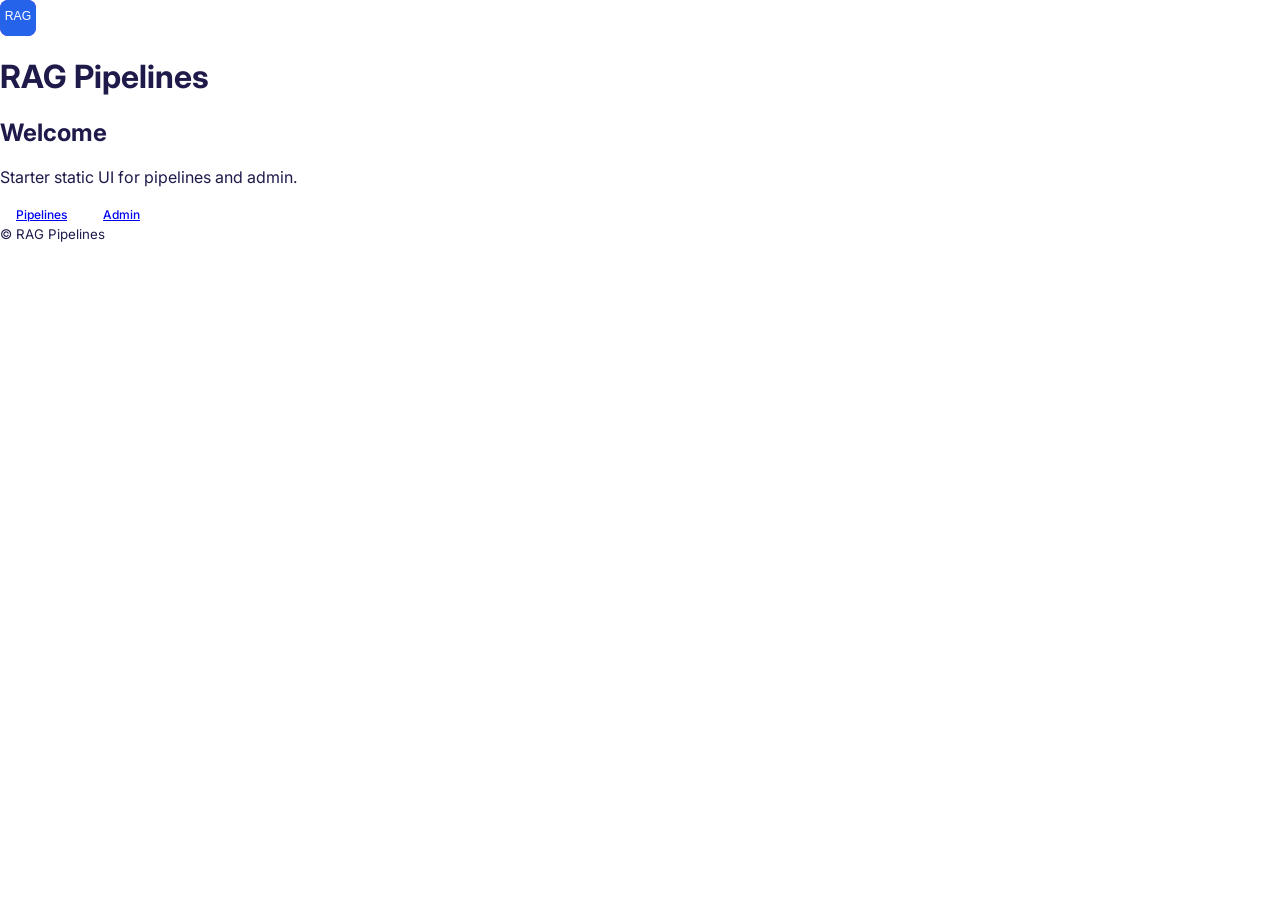
<file: static/index.html>
<!doctype html>
<html lang="en">
<head>
  <meta charset="utf-8" />
  <meta name="viewport" content="width=device-width,initial-scale=1" />
  <title>RAG Pipelines — Home</title>
  <link rel="stylesheet" href="css/style.css">
  <script defer src="js/app.js"></script>
</head>
<body>
  <header class="site-header">
    <img src="assets/logo.svg" alt="RAG logo" class="logo" />
    <h1>RAG Pipelines</h1>
  </header>

  <main class="container">
    <section class="hero">
      <h2>Welcome</h2>
      <p>Starter static UI for pipelines and admin.</p>
      <nav class="links">
        <a class="btn" href="pipeline.html">Pipelines</a>
        <a class="btn" href="admin/index.html">Admin</a>
      </nav>
    </section>
  </main>

  <footer class="site-footer">
    <small>© RAG Pipelines</small>
  </footer>
</body>
</html>
</file>
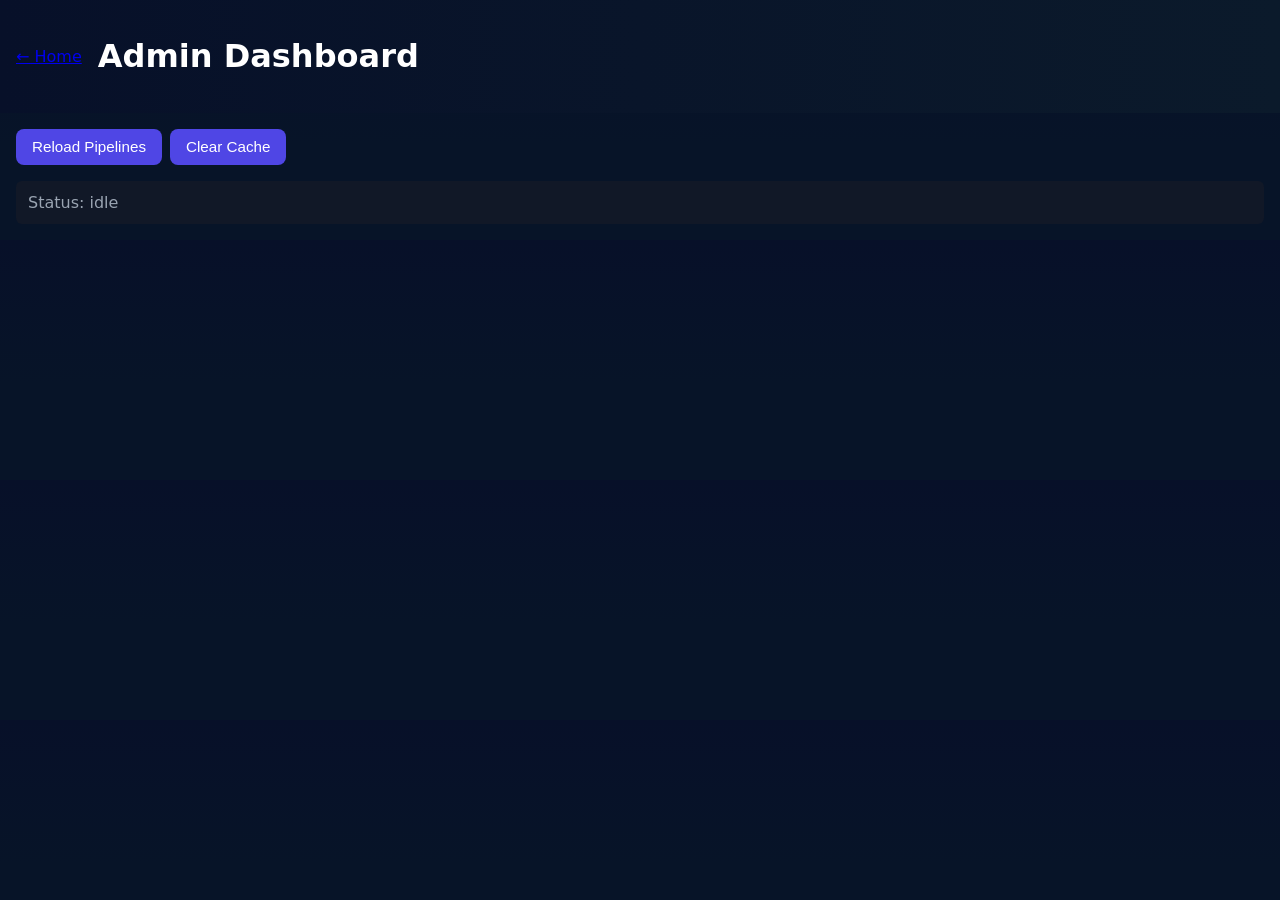
<file: static/admin/index.html>
<!doctype html>
<html lang="en">
<head>
  <meta charset="utf-8" />
  <meta name="viewport" content="width=device-width,initial-scale=1" />
  <title>Admin — RAG Pipelines</title>
  <link rel="stylesheet" href="style.css">
  <script defer src="script.js"></script>
</head>
<body class="admin">
  <header class="admin-header">
    <a href="../index.html">← Home</a>
    <h1>Admin Dashboard</h1>
  </header>

  <main class="admin-main">
    <section class="controls">
      <button id="reload">Reload Pipelines</button>
      <button id="clear-cache">Clear Cache</button>
    </section>
    <section id="status" class="status">Status: idle</section>
  </main>
</body>
</html>
</file>
<file: static/css/style.css>
@import url('https://fonts.googleapis.com/css2?family=Inter:wght@300;400;500;600;700&family=Outfit:wght@500;600;700&display=swap');

:root {
  /* Light & Lavender Theme */
  --bg-app: #ffffff;
  --bg-sidebar: #f8f7fc;
  /* Very pale lavender/grey */
  --bg-panel: #ffffff;
  --bg-chat: #f3e8ff;
  /* Lavender tint for chat area */

  --primary: #7c3aed;
  /* Violet/Purple */
  --primary-hover: #6d28d9;
  --secondary: #ddd6fe;
  /* Light purple for accents */

  --text-main: #1e1b4b;
  /* Deep indigo/black for contrast */
  --text-muted: #6b7280;

  --border: #eae5f2;
  --radius: 12px;
  --shadow: 0 4px 6px -1px rgba(0, 0, 0, 0.05), 0 2px 4px -1px rgba(0, 0, 0, 0.03);

  --user-msg-bg: #8b5cf6;
  --user-msg-text: #ffffff;
  --bot-msg-bg: #ffffff;
  --bot-msg-text: #1f2937;

  --success: #10b981;
  --danger: #ef4444;
}

* {
  box-sizing: border-box;
}

body {
  margin: 0;
  font-family: 'Inter', system-ui, sans-serif;
  background-color: var(--bg-app);
  color: var(--text-main);
  height: 100vh;
  overflow: hidden;
}

.page {
  display: flex;
  height: 100vh;
}

/* Sidebar */
.sidebar {
  width: 320px;
  background-color: var(--bg-sidebar);
  border-right: 1px solid var(--border);
  display: flex;
  flex-direction: column;
  padding: 20px;
  gap: 16px;
  overflow-y: auto;
  transition: width 0.3s ease, padding 0.3s ease, border-color 0.3s ease, opacity 0.2s ease;
}

.sidebar.collapsed {
  width: 0;
  padding: 0;
  border-right-width: 0;
  opacity: 0;
  pointer-events: none;
}

.sidebar-header {
  display: flex;
  align-items: center;
  gap: 12px;
  padding-bottom: 0px;
}

.logo {
  width: 36px;
  height: 36px;
  background: var(--primary);
  color: white;
  border-radius: 8px;
  display: flex;
  align-items: center;
  justify-content: center;
  font-weight: bold;
  font-family: 'Outfit', sans-serif;
  font-size: 18px;
}

.sidebar h2 {
  margin: 0;
  font-family: 'Outfit', sans-serif;
  font-size: 18px;
  color: var(--text-main);
}

/* Control Panels */
.panel {
  background: var(--bg-panel);
  border: 1px solid var(--border);
  border-radius: var(--radius);
  padding: 12px;
  box-shadow: var(--shadow);
}

.panel summary {
  cursor: pointer;
  font-weight: 600;
  font-size: 13px;
  margin-bottom: 10px;
  color: var(--text-main);
  list-style: none;
  display: flex;
  align-items: center;
  justify-content: space-between;
}

.panel summary::after {
  content: '▾';
  font-size: 12px;
}

.panel[open] summary::after {
  content: '▴';
}

.label {
  display: block;
  font-size: 11px;
  font-weight: 600;
  color: var(--text-muted);
  margin-bottom: 4px;
  margin-top: 8px;
  text-transform: uppercase;
  letter-spacing: 0.05em;
}

.label:first-of-type {
  margin-top: 0;
}

.control {
  width: 100%;
  padding: 8px 10px;
  border-radius: 6px;
  border: 1px solid var(--border);
  background: #fff;
  color: var(--text-main);
  font-size: 13px;
  outline: none;
  transition: border-color 0.2s;
}

.control:focus {
  border-color: var(--primary);
}

/* Checkboxes */
.checkbox-grid {
  display: grid;
  grid-template-columns: 1fr 1fr;
  gap: 8px;
}

.checkbox-label {
  font-size: 12px;
  display: flex;
  align-items: center;
  gap: 6px;
  color: var(--text-main);
  cursor: pointer;
}

input[type="checkbox"] {
  accent-color: var(--primary);
}

/* Upload Area */
.upload-area {
  border: 2px dashed var(--border);
  border-radius: 8px;
  text-align: center;
  padding: 16px;
  background: #fafafa;
  transition: background 0.2s;
}

.upload-area:hover,
.upload-area.drag {
  background: #f3f0ff;
  border-color: var(--primary);
}

.upload-text {
  font-size: 12px;
  color: var(--text-muted);
  margin-top: 4px;
}

.file-input {
  display: none;
}

/* managed via JS click */

/* List Items */
.list {
  list-style: none;
  padding: 0;
  margin: 0;
}

.list-item {
  display: flex;
  justify-content: space-between;
  align-items: center;
  padding: 8px;
  font-size: 12px;
  border-bottom: 1px solid #f3f4f6;
  color: var(--text-main);
}

.list-item:last-child {
  border-bottom: none;
}

.list-item:hover {
  background: #f9fafb;
}

.btn-icon {
  background: transparent;
  border: none;
  cursor: pointer;
  font-size: 14px;
  color: var(--text-muted);
  padding: 2px;
}

.btn-icon:hover {
  color: var(--danger);
}

/* Main Content */
.main {
  flex: 1;
  display: flex;
  flex-direction: column;
  background-color: var(--bg-app);
}

.main-header {
  height: 60px;
  border-bottom: 1px solid var(--border);
  display: flex;
  align-items: center;
  justify-content: space-between;
  padding: 0 24px;
  background: #fff;
}

.header-title {
  font-size: 16px;
  font-weight: 600;
  font-family: 'Outfit', sans-serif;
}

.status-badge {
  font-size: 12px;
  display: flex;
  align-items: center;
  gap: 6px;
  background: #ecfdf5;
  color: var(--success);
  padding: 4px 10px;
  border-radius: 20px;
  font-weight: 500;
  border: 1px solid #d1fae5;
}

.status-dot {
  width: 8px;
  height: 8px;
  background: currentColor;
  border-radius: 50%;
}

/* Chat Window */
.chat-panel {
  flex: 1;
  background-color: var(--bg-chat);
  display: flex;
  flex-direction: column;
  overflow: hidden;
  position: relative;
}

.chat-window {
  flex: 1;
  overflow-y: auto;
  padding: 24px;
  display: flex;
  flex-direction: column;
  gap: 16px;
  /* max-width: 1200px; */
  width: 100%;
  margin: 0 auto;
  transition: max-width 0.3s ease;
}

.message {
  display: flex;
  flex-direction: column;
  gap: 4px;
  max-width: 80%;
}

.message.user {
  align-self: flex-end;
  align-items: flex-end;
}

.message.bot {
  align-self: flex-start;
  align-items: flex-start;
}

.bubble {
  padding: 12px 16px;
  border-radius: 12px;
  font-size: 14px;
  line-height: 1.5;
  box-shadow: 0 2px 4px rgba(0, 0, 0, 0.05);
}

.message.user .bubble {
  background-color: var(--user-msg-bg);
  color: var(--user-msg-text);
  border-bottom-right-radius: 4px;
}

.message.bot .bubble {
  background-color: var(--bot-msg-bg);
  color: var(--bot-msg-text);
  border: 1px solid var(--border);
  border-bottom-left-radius: 4px;
}

.source-box {
  background: rgba(255, 255, 255, 0.6);
  border: 1px solid var(--border);
  border-radius: 8px;
  padding: 8px;
  font-size: 11px;
  margin-top: 4px;
  color: var(--text-muted);
}

/* Input Area */
.input-area {
  padding: 20px;
  background: white;
  border-top: 1px solid var(--border);
}

.input-container {
  /* max-width: 1200px; */
  margin: 0 auto;
  background: var(--bg-sidebar);
  border: 1px solid var(--border);
  border-radius: 12px;
  padding: 6px 6px 6px 16px;
  display: flex;
  align-items: center;
  gap: 10px;
  transition: max-width 0.3s ease;
}

.chat-input {
  flex: 1;
  border: none;
  background: transparent;
  padding: 8px 0;
  font-size: 14px;
  outline: none;
  color: var(--text-main);
}

.btn-send {
  width: 36px;
  height: 36px;
  background: var(--primary);
  color: white;
  border: none;
  border-radius: 8px;
  cursor: pointer;
  display: flex;
  align-items: center;
  justify-content: center;
  transition: background 0.2s;
}

.btn-send:hover {
  background: var(--primary-hover);
}

/* Buttons */
.btn {
  padding: 8px 16px;
  border-radius: 6px;
  border: none;
  cursor: pointer;
  font-size: 12px;
  font-weight: 500;
  transition: opacity 0.2s;
}

.btn-primary {
  background: var(--primary);
  color: white;
  width: 100%;
}

.btn-danger {
  background: #fee2e2;
  color: #dc2626;
  width: 100%;
  border: 1px solid #fecaca;
}

.btn-ghost {
  background: transparent;
  color: var(--text-muted);
  border: 1px solid var(--border);
}

/* Ready Popup */
.ready-popup {
  position: absolute;
  top: 20px;
  left: 50%;
  transform: translateX(-50%) translateY(-100px);
  background: white;
  padding: 10px 20px;
  border-radius: 30px;
  box-shadow: 0 4px 12px rgba(0, 0, 0, 0.1);
  display: flex;
  align-items: center;
  gap: 8px;
  font-size: 13px;
  font-weight: 600;
  color: var(--success);
  border: 1px solid #d1fae5;
  transition: transform 0.3s cubic-bezier(0.175, 0.885, 0.32, 1.275);
  z-index: 100;
}

.ready-popup.visible {
  transform: translateX(-50%) translateY(0);
}

.menu-toggle {
  display: flex;
  background: transparent;
  border: 1px solid var(--border);
  padding: 6px 10px;
  border-radius: 6px;
  cursor: pointer;
  font-size: 18px;
  color: var(--text-main);
  align-items: center;
  justify-content: center;
  transition: background 0.2s;
}

.menu-toggle:hover {
  background: var(--bg-sidebar);
}

/* Mobile */
@media (max-width: 800px) {
  .sidebar {
    /* Slide out by default on mobile */
    position: fixed;
    left: 0;
    top: 0;
    bottom: 0;
    z-index: 1000;
    width: 320px;
    /* Force width on mobile */
    transform: translateX(-100%);
    transition: transform 0.3s ease;
    box-shadow: 0 0 20px rgba(0, 0, 0, 0.2);
    opacity: 1 !important;
    /* Always visible if open */
    pointer-events: all;
  }

  .sidebar.open {
    transform: translateX(0);
  }

  .sidebar.collapsed {
    /* Don't use collapsed class on mobile for width 0 */
    width: 320px;
    opacity: 1;
    pointer-events: all;
  }

  /* Overlay when sidebar is open */
  .sidebar.open::before {
    content: '';
    position: fixed;
    top: 0;
    left: 320px;
    right: -100vw;
    bottom: 0;
    background: rgba(0, 0, 0, 0.3);
    pointer-events: all;
  }

  .main-header {
    padding: 0 16px;
  }

  .menu-toggle {
    display: flex !important;
  }
}

.menu-toggle {
  display: none;
  background: transparent;
  border: 1px solid var(--border);
  padding: 6px 10px;
  border-radius: 6px;
  cursor: pointer;
  font-size: 18px;
  color: var(--text-main);
  align-items: center;
  justify-content: center;
}

/* Ready Glow Animation */
@keyframes ready-glow {
  0% {
    box-shadow: 0 0 5px var(--success), 0 0 10px var(--success);
  }

  50% {
    box-shadow: 0 0 15px var(--success), 0 0 25px var(--success);
  }

  100% {
    box-shadow: 0 0 5px var(--success), 0 0 10px var(--success);
  }
}

.ready-glow {
  animation: ready-glow 2s infinite ease-in-out !important;
  background: #d1fae5 !important;
  color: #065f46 !important;
  border: 2px solid var(--success) !important;
  transform: scale(1.05);
  transition: all 0.5s ease;
}

/* Ensure messages also expand nicely in fullscreen */
.message {
  max-width: 70%;
}

@media (max-width: 600px) {
  .message {
    max-width: 90%;
  }
}

@keyframes breathing {
  0% {
    opacity: 0.6;
    transform: scale(0.98);
  }

  50% {
    opacity: 1;
    transform: scale(1);
  }

  100% {
    opacity: 0.6;
    transform: scale(0.98);
  }
}

.thinking-bubble {
  animation: breathing 1.5s infinite ease-in-out;
  background-color: var(--bg-sidebar) !important;
  color: var(--primary) !important;
  font-style: italic;
  border: 1px dashed var(--primary) !important;
}

/* Processing Status Styles */
.rag-status-item {
  display: flex;
  align-items: center;
  gap: 10px;
  padding: 8px 12px;
  margin-bottom: 8px;
  background: rgba(124, 58, 237, 0.05);
  border: 1px solid var(--border);
  border-radius: 8px;
  font-size: 12px;
  transition: all 0.3s ease;
}

.rag-status-item.processing {
  border-color: #FFC107;
  background: rgba(255, 193, 7, 0.1);
}

.rag-status-item.success {
  border-color: var(--success);
  background: rgba(16, 185, 129, 0.1);
}

.rag-status-item.error {
  border-color: var(--danger);
  background: rgba(239, 68, 68, 0.1);
}

.status-spinner {
  width: 14px;
  height: 14px;
  border: 2px solid rgba(124, 58, 237, 0.3);
  border-top-color: var(--primary);
  border-radius: 50%;
  animation: spin 0.8s linear infinite;
}

@keyframes spin {
  to { transform: rotate(360deg); }
}

.status-icon {
  font-size: 14px;
  font-weight: bold;
}

.rag-status-name {
  flex: 1;
  font-weight: 500;
  color: var(--text-main);
}

.rag-status-message {
  font-size: 11px;
  color: var(--text-muted);
}

#selected-files-preview {
  padding: 8px 12px;
  background: rgba(124, 58, 237, 0.05);
  border: 1px solid var(--border);
  border-radius: 8px;
}

#selected-files-list {
  padding-left: 8px;
}
</file>
<file: static/admin/style.css>
:root{ --bg:#0f1720; --card:#111827; --muted:#9aa4b2; --accent:#4f46e5; }
body.admin{ background:linear-gradient(180deg,#071029 0%, #071428 60%); color:#fff; font-family:Inter,system-ui,Arial; margin:0; -webkit-font-smoothing:antialiased }
.admin-header{ display:flex; gap:1rem; align-items:center; padding:1rem; background:linear-gradient(90deg,#071029, #0b1a2b); }
.admin-main{ padding:1rem; }
.controls{ display:flex; gap:.5rem; margin-bottom:1rem }
button{ background:var(--accent); border:none; color:white; padding:.6rem 1rem; border-radius:8px; font-size:clamp(.95rem,1vw,1.05rem) }
.status{ background:var(--card); color:var(--muted); padding:.75rem; border-radius:6px }

/* responsive admin layout */
@media (max-width:600px){
	.admin-header{ flex-direction:column; align-items:flex-start }
	.controls{ flex-direction:column }
}
</file>
